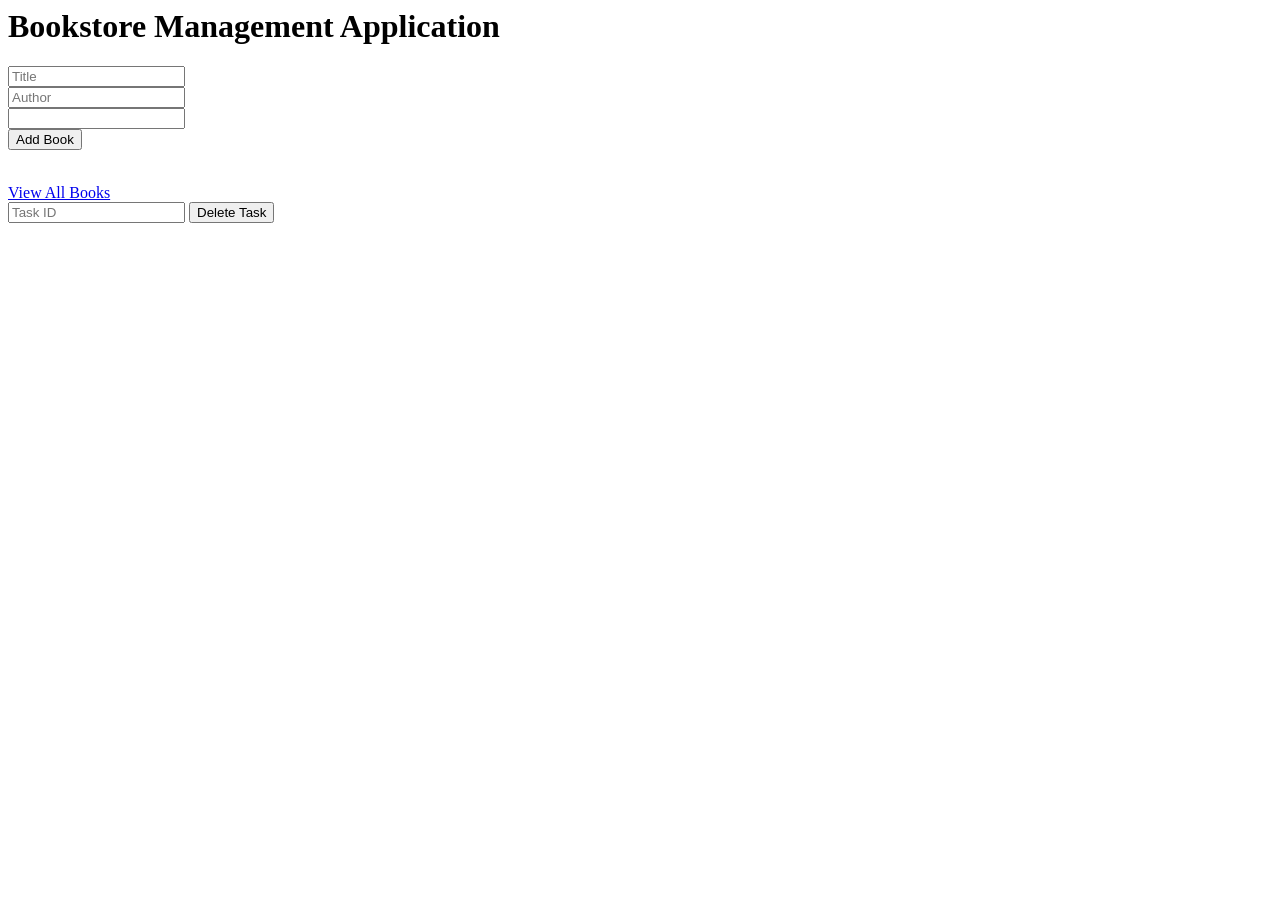
<file: LabExam/BookstoreManagementSystem/src/main/webapp/index.html>
<html>
<body>
    <h1>Bookstore Management Application</h1>
    <form action="registerBook" method="POST">
        <input type="text" name="title" placeholder="Title" required><br>
		<input type="text" name="author" placeholder="Author" required><br>
        <input type="text" name="price" required><br>
        <button type="submit">Add Book</button>
    </form>
    <br>
    <a href="displayBooks">View All Books</a>
    <br>
    <form action="deleteBook" method="POST">
        <input type="number" name="id" placeholder="Task ID" required>
        <button type="submit">Delete Task</button>
    </form>
</body>
</html>
</file>
